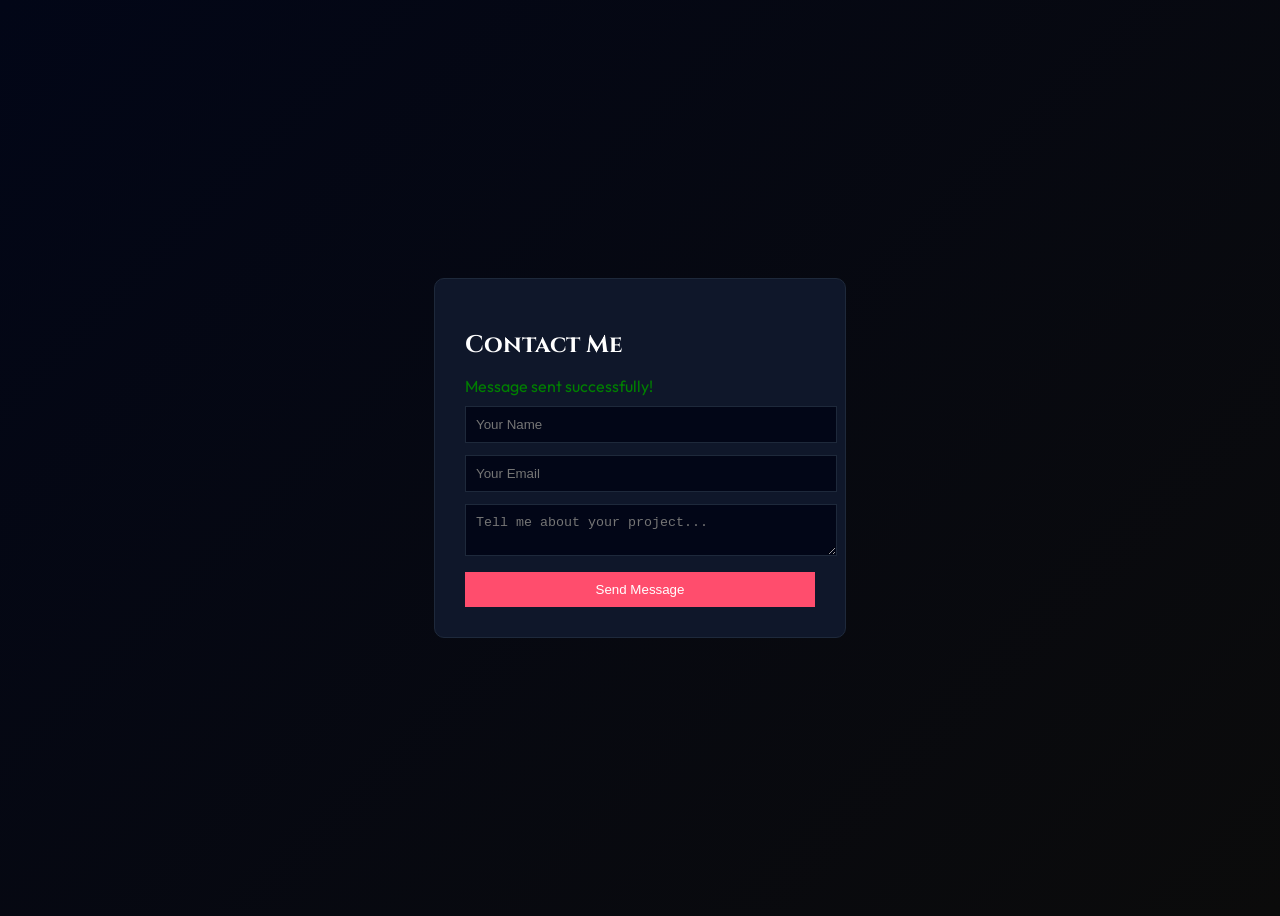
<file: response.html>
<!DOCTYPE html>
<html lang="en">
<head>
<meta charset="UTF-8">
<title>Contact</title>

<link href="https://fonts.googleapis.com/css2?family=Outfit&family=Cinzel:wght@500&display=swap" rel="stylesheet">

<style>
body{
    background:linear-gradient(135deg,#020617,#0b0b0b);
    color:#fff;
    font-family:'Outfit',sans-serif;
    display:flex;
    justify-content:center;
    align-items:center;
    height:100vh;
}

.box{
    width:350px;
    padding:30px;
    background:#0f172a;
    border-radius:10px;
    border:1px solid #1e293b;
}

h2{
    font-family:'Cinzel',serif;
    margin-bottom:15px;
}

input, textarea{
    width:100%;
    padding:10px;
    margin-bottom:12px;
    background:#020617;
    border:1px solid #1e293b;
    color:#fff;
}

input:focus, textarea:focus{
    outline:none;
    border-color:#ff4d6d;
}

button{
    width:100%;
    padding:10px;
    background:#ff4d6d;
    border:none;
    color:#fff;
    cursor:pointer;
    transition:0.3s;
}

button:hover{
    background:#e11d48;
}
</style>
</head>

<body>

<div class="box">
    <h2>Contact Me</h2>

    
    
    <div style="color: green; margin-bottom: 10px;">Message sent successfully!</div>
    
    

    <!-- IMPORTANT: CONNECTED TO FLASK -->
    <form action="/contact" method="POST">

        <input type="text" name="name" placeholder="Your Name" required>

        <input type="email" name="email" placeholder="Your Email" required>

        <textarea name="message" placeholder="Tell me about your project..." required></textarea>

        <button type="submit">Send Message</button>

    </form>

</div>

</body>
</html>
</file>
